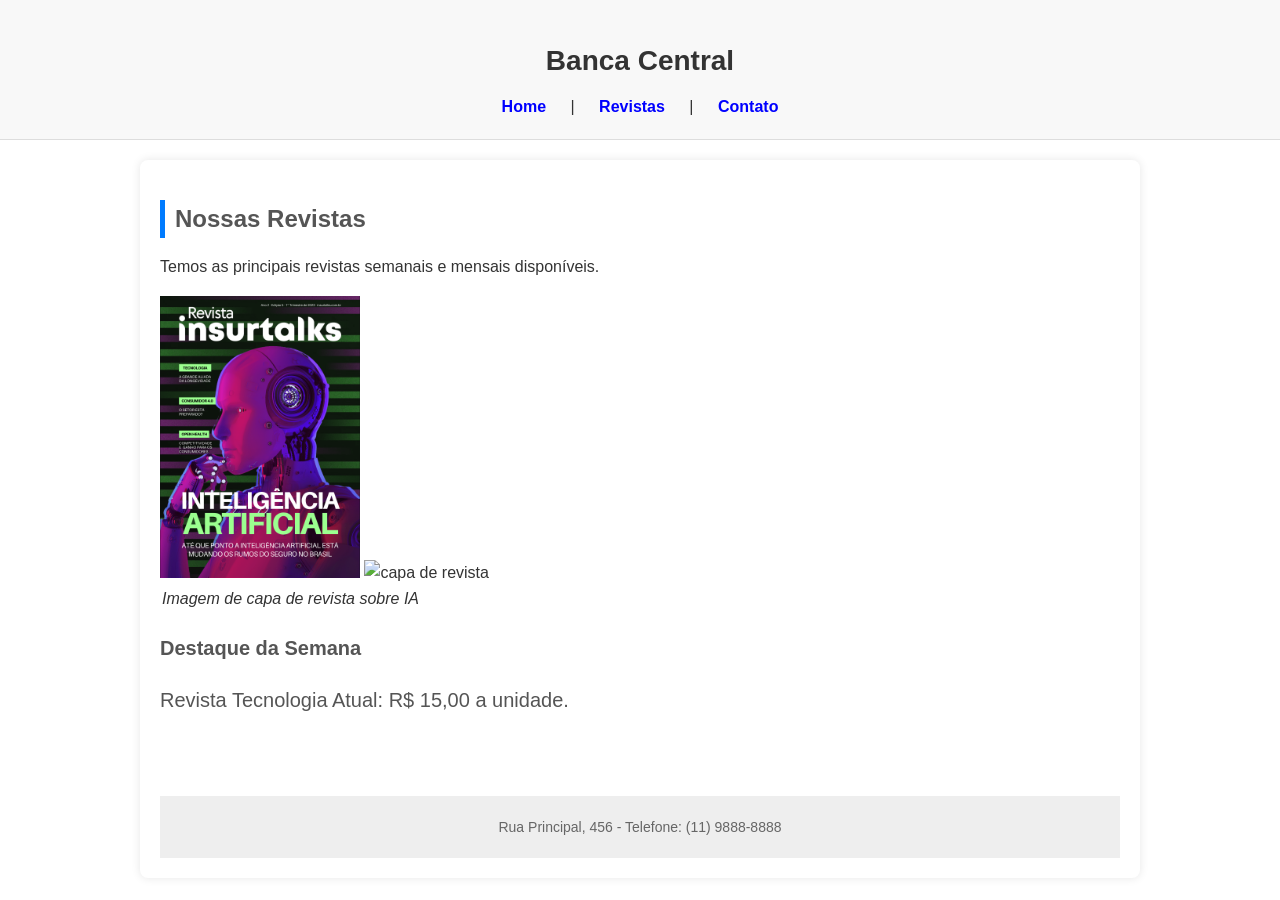
<file: aula_2/index_refatorado.html>
<!DOCTYPE html>

<html lang="pt-br">

<meta charset="UTF-8">

<head>

  <meta charset="UTF-8">
  <link rel="stylesheet" href="style.css">

  <title>Banca Central - Home Maria Mariah Queiroga </title>

  <style>

    body { font-family: Arial, sans-serif; margin: 0; padding: 0; }

    #header { background-color: #f8f8f8; padding: 20px; text-align: center; }

    .logo { font-size: 28px; font-weight: bold; color: #333; }

    .menu { margin-top: 10px; }

    .menu a { text-decoration: none; color: #0000FF; margin: 0 10px; }

    #content { padding: 20px; }

    .titulo { font-size: 24px; color: #555; margin-bottom: 15px; }

    .subtitulo { font-size: 20px; color: #555; margin-top: 20px; }

    #footer { background-color: #eee; padding: 15px; text-align: center; font-size: 14px; color: #666; }

  </style>

</head>

<body>

  <header id="header">

    <h1 class="logo">Banca Central</h1>

    <nav class="menu">

      <a href="index.html">Home</a> | 

      <a href="produtos.html">Revistas</a> | 

      <a href="contato.html">Contato</a>

    </nav>

  </header>



  <main>
    
    <h2 class="titulo">Nossas Revistas</h2>

    <p>Temos as principais revistas semanais e mensais disponíveis.</p>

    <img src="imagens/revista.png" width="200">
    <img alt="capa de revista">
    <legend><em>Imagem de capa de revista sobre IA</em></legend>


    <section class="subtitulo"><strong>Destaque da Semana</strong>

      <p>Revista Tecnologia Atual: R$ 15,00 a unidade.</p>

    </section>



  <footer id="footer">

    <p>Rua Principal, 456 - Telefone: (11) 9888-8888</p>

  </footer>

  </main>

</body>

</html>
</file>
<file: aula_2/style.css>
/* Reset básico */

body {

   font-family: Arial, sans-serif;

   margin: 0;

   padding: 0;

   line-height: 1.6;

   color: #333;

}



/* Estilos do Cabeçalho */

header {

   background-color: #f8f8f8;

   padding: 20px;

   text-align: center;

   border-bottom: 1px solid #ddd;

}



header h1 {

   font-size: 2.5em;

   color: #333;

   margin-bottom: 10px;

}



/* Estilos da Navegação */

nav ul {

   list-style: none;

   padding: 0;

   margin: 0;

   display: flex;

   justify-content: center;

   gap: 20px; /* Espaçamento entre os itens do menu */

}



nav a {

   text-decoration: none;

   color: #007bff;

   font-weight: bold;

   padding: 5px 10px;

   border-radius: 5px;

   transition: background-color 0.3s ease;

}



nav a:hover,

nav a[aria-current="page"] {

   background-color: #0056b3;

   color: #fff;

}



/* Estilos do Conteúdo Principal */

main {

   padding: 20px;

   max-width: 960px;

   margin: 20px auto;

   background-color: #fff;

   box-shadow: 0 0 10px rgba(0,0,0,0.1);

   border-radius: 8px;

}



section {

   margin-bottom: 30px;

   border-bottom: 1px dashed #eee;

   padding-bottom: 20px;

}



section:last-of-type {

   border-bottom: none;

   margin-bottom: 0;

}



h2 {

   font-size: 2em;

   color: #555;

   margin-bottom: 15px;

   border-left: 5px solid #007bff;

   padding-left: 10px;

}



h3 {

   font-size: 1.5em;

   color: #777;

   margin-top: 20px;

}



figure {

   margin: 20px 0;

   text-align: center;

}



figure img {

   max-width: 100%;

   height: auto;

   border-radius: 8px;

   box-shadow: 0 4px 8px rgba(0,0,0,0.1);

}



figcaption {

   font-style: italic;

   color: #666;

   margin-top: 10px;

}



mark {

   background-color: #ffc107;

   padding: 2px 5px;

   border-radius: 3px;

}



/* Estilos do Rodapé */

footer {

   background-color: #333;

   color: #fff;

   padding: 20px;

   text-align: center;

   margin-top: 40px;

}



footer address,

footer p {

   margin: 5px 0;

}



footer a {

   color: #007bff;

   text-decoration: none;

}



footer a:hover {

   text-decoration: underline;

}



small {

   font-size: 0.8em;

   color: #bbb;

}
</file>
